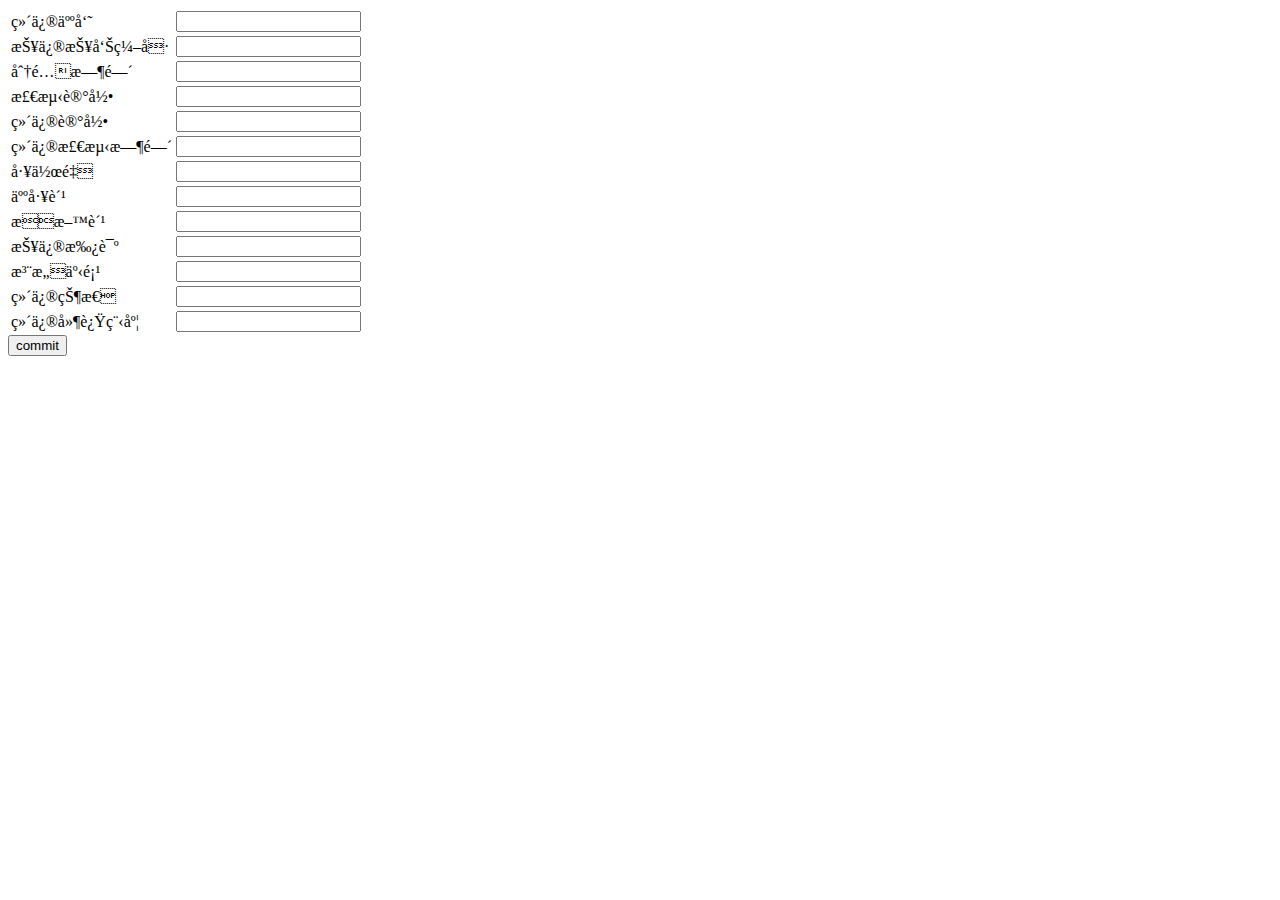
<file: repairmanagement/WebRoot/commitFaultRepair.html>
<!DOCTYPE html>
<html>
  <head>
    <title>QueryFaultRepair.html</title>

    <meta name="keywords" content="keyword1,keyword2,keyword3">
    <meta name="description" content="this is my page">
    <meta name="content-type" content="text/html; charset=UTF-8">

    <!--<link rel="stylesheet" type="text/css" href="./styles.css">-->

  </head>

  <body>
    <div>
      <form action = "/RepairManagement/servlet/AddFaultRepair" method = "post">
        <table>
          <tr>
            <td>维修人员</td>
            <td><input type="text" name="person"></td>
          </tr>
          <tr>
            <td>报修报告编号</td>
            <td><input type="text" name="reportNo"></td>
          </tr>
          <tr>
            <td>分配时间</td>
            <td><input type="text" name="arrangeTime"></td>
          </tr>
          <tr>
            <td>检测记录</td>
            <td><input type="text" name="examinationRecord"></td>
          </tr>
          <tr>
            <td>维修记录</td>
            <td><input type="text" name="repairRecord"></td>
          </tr>
          <tr>
            <td>维修检测时间</td>
            <td><input type="text" name="repairTime"></td>
          </tr>
          <tr>
            <td>工作量</td>
            <td><input type="text" name="workload"></td>
          </tr>
          <tr>
            <td>人工费</td>
            <td><input type="text" name="manualCost"></td>
          </tr>
          <tr>
            <td>材料费</td>
            <td><input type="text" name="materialCost"></td>
          </tr>
          <tr>
            <td>报修承诺</td>
            <td><input type="text" name="commitment"></td>
          </tr>
          <tr>
            <td>注意事项</td>
            <td><input type="text" name="noticePoints"></td>
          </tr>
          <tr>
            <td>维修状态</td>
            <td><input type="text" name="state"></td>
          </tr>
          <tr>
            <td>维修延迟程度</td>
            <td><input type="text" name="delayDegree"></td>
          </tr>
        </table>
      </form>
      <button onclick="commitFaultRepair()">commit</button>
    </div>
  </body>
  <script type="text/javascript">
    function commitFaultRepair() {
      document.forms[0].submit();
    }
  </script>
</html>
</file>
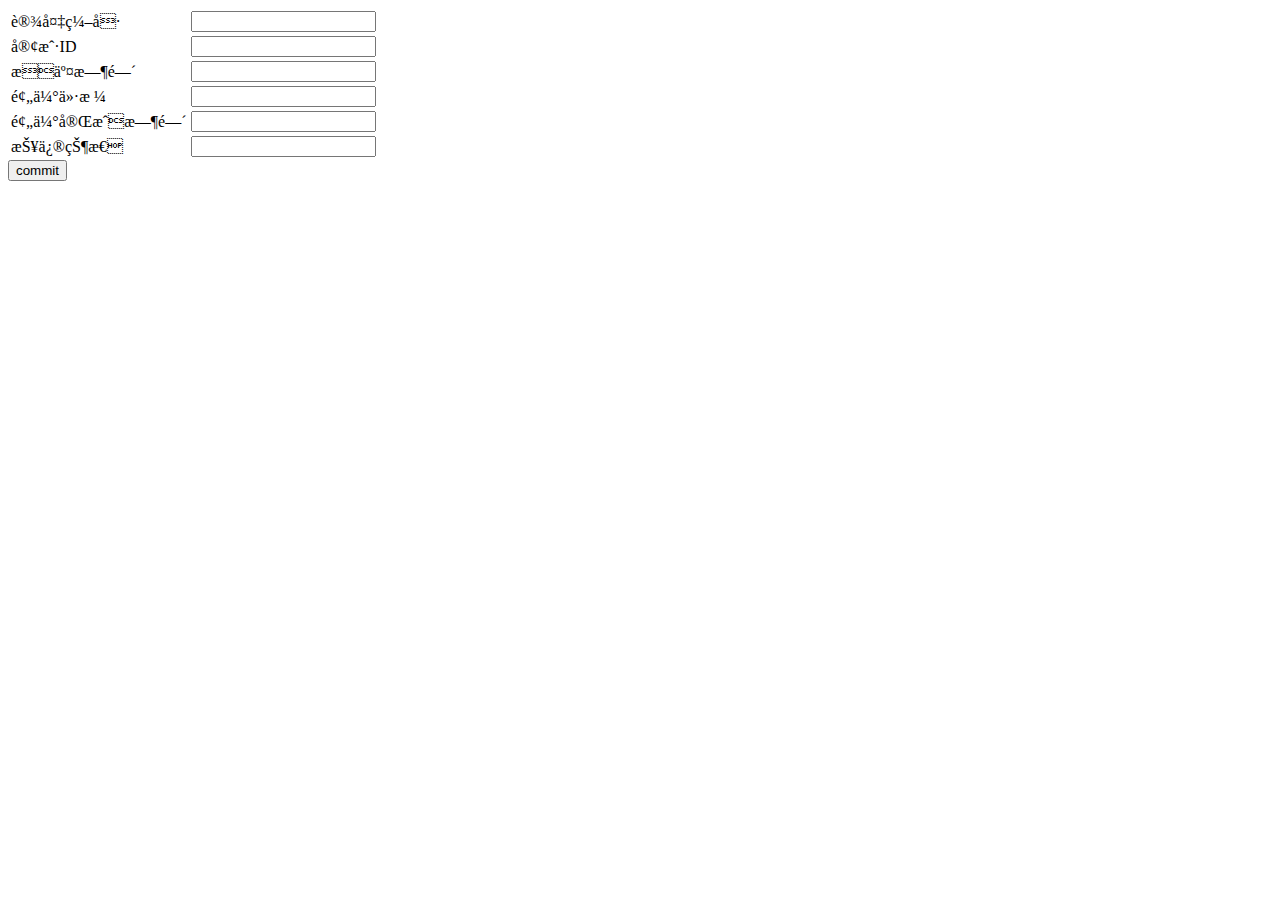
<file: repairmanagement/WebRoot/commitFaultReport.html>
<!DOCTYPE html>
<html>
  <head>
    <title>QueryFaultReport.html</title>

    <meta name="keywords" content="keyword1,keyword2,keyword3">
    <meta name="description" content="this is my page">
    <meta name="content-type" content="text/html; charset=UTF-8">

    <!--<link rel="stylesheet" type="text/css" href="./styles.css">-->

  </head>

  <body>
    <div>
      <form action = "/RepairManagement/servlet/AddFaultReport" method = "post">
        <table>
          <tr>
            <td>设备编号</td>
            <td><input type="text" name="device"></td>
          </tr>
          <tr>
            <td>客户ID</td>
            <td><input type="text" name="customerId"></td>
          </tr>
          <tr>
            <td>提交时间</td>
            <td><input type="text" name="time"></td>
          </tr>
          <tr>
            <td>预估价格</td>
            <td><input type="text" name="price"></td>
          </tr>
          <tr>
            <td>预估完成时间</td>
            <td><input type="text" name="finish"></td>
          </tr>
          <tr>
            <td>报修状态</td>
            <td><input type="text" name="state"></td>
          </tr>
        </table>
      </form>
      <button onclick="commitFaultReport()">commit</button>
    </div>
  </body>
  <script type="text/javascript">
    function commitFaultReport() {
      document.forms[0].submit();
    }
  </script>
</html>
</file>
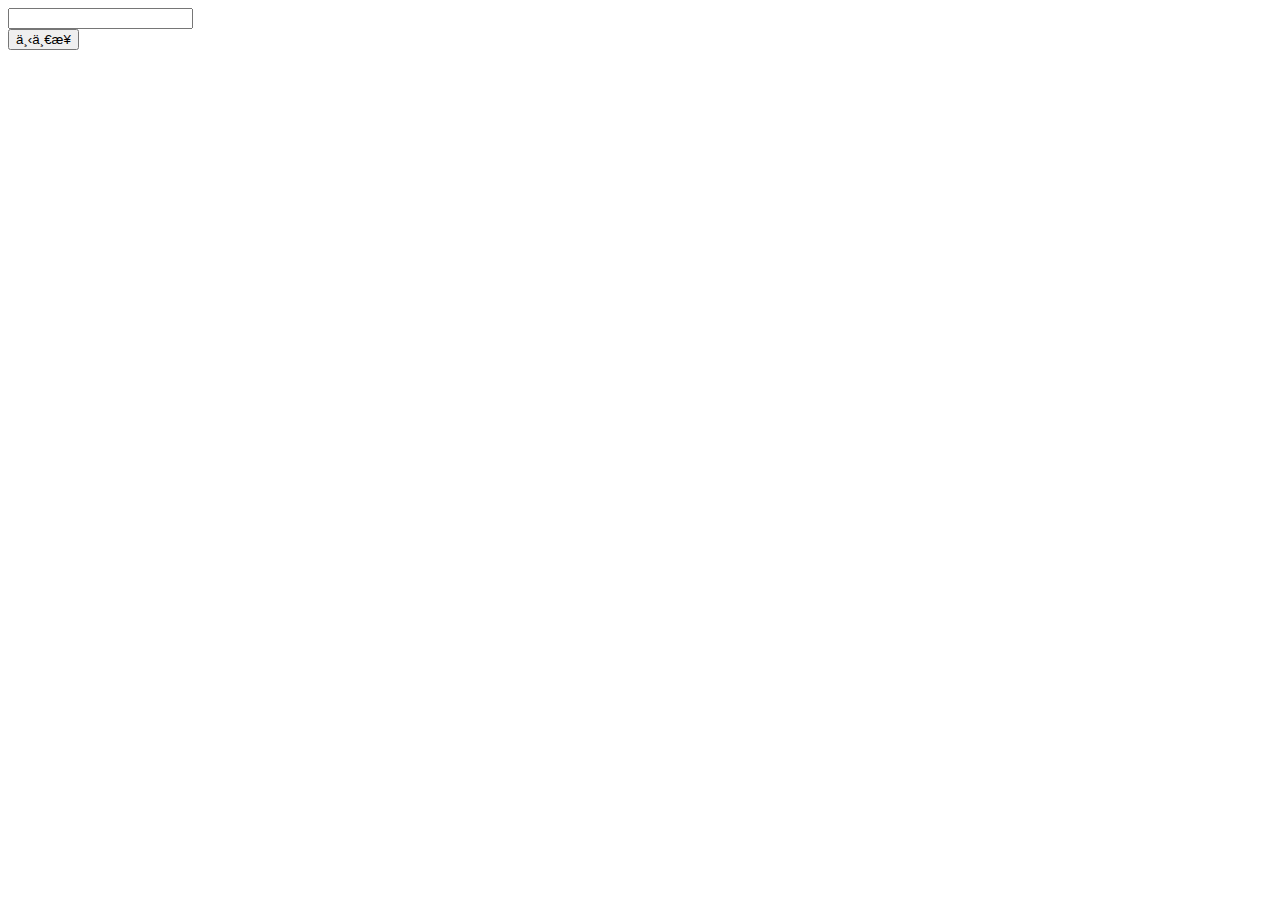
<file: repairmanagement/WebRoot/queryDevice.html>
<!DOCTYPE html>
<html>
  <head>
    <title>queryDevice.html</title>

    <meta name="keywords" content="keyword1,keyword2,keyword3">
    <meta name="description" content="this is my page">
    <meta name="content-type" content="text/html; charset=UTF-8">

    <!--<link rel="stylesheet" type="text/css" href="./styles.css">-->

  </head>

  <body>
    <form action = "/RepairManagement/servlet/QueryDevice" method = "post">
      <div>
        <input type="text" name="deviceSeries"/>
      </div>
      <div>
        <button onclick="next()">下一步</button>
      </div>
    </form>
  </body>
  <script type="text/javascript">
    function next() {
      document.forms[0].submit();
    }
  </script>
</html>
</file>
